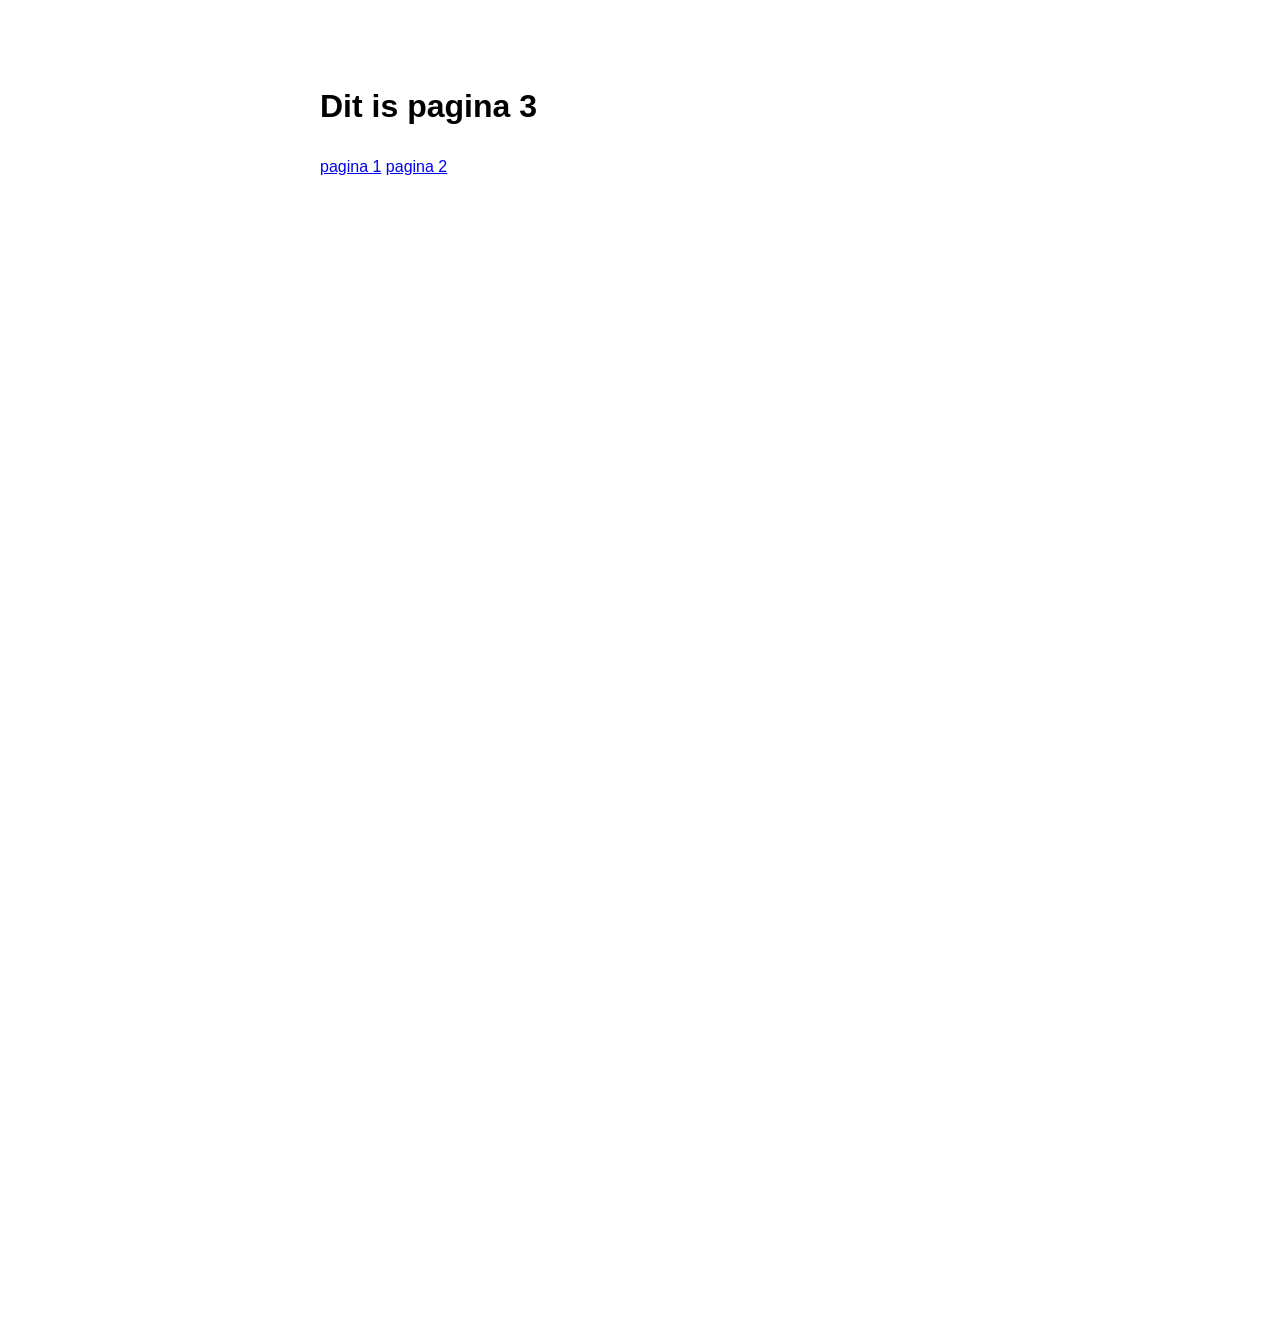
<file: temp2.html>
<!DOCTYPE html>
<html lang="nl">
<head>
<link rel="stylesheet" href="css.css" type="text/css">
   
    <title>Geometry dash</title>
</head>
<body>
	<div class="content">
    <h1>Dit is pagina 3</h1>
    <a href="temp.html">pagina 1</a>
	<a href="temp1.html">pagina 2</a>
</body>
</html>
</file>
<file: css.css>
body {
    margin-left: 300px;
    margin-right: 300px;
	background-image: url("https://images-wixmp-ed30a86b8c4ca887773594c2.wixmp.com/f/2f961ba4-4243-4889-928c-e7f4c2d38614/dggqyse-76b77fd2-a577-44f7-b3f4-151cdec2a610.png/v1/fill/w_952,h_704,q_80,strp/geometry_dash_background__free_to_use__by_greaterhtrae_dggqyse-fullview.jpg?token=eyJ0eXAiOiJKV1QiLCJhbGciOiJIUzI1NiJ9.[base64].dlgHwL0DlVTlpXN4jH30xvKJR3NCoBPbVv53pOE146s");
}
p {
    font-size: 20px;
}
.content {
    background-color: white;
    max-width: 1300px;
    margin: 40px auto;
    padding: 20px;
    border-radius: 10px;
	min-height: 1200px;
}
body {
  font-family: 'Inter', sans-serif;
  line-height: 1.6;

}
.links {
  position: fixed;
  top: 0;           
  width: 2000px;
  background-color: black;
  color: white;
  text-align: center;
  padding: 10px;
  z-index: 1000;    
}

.flt {
    float: right;         
    margin-left: 20px;   
    margin-bottom: 20px; 
	margin-top: -70px;
    border-radius: 10px;
}
.row-separator {
    clear: both;         
    padding: 20px 0;
	margin-left:45px;
    font-weight: bold;
    width: 100%;          
    display: block;
}
</file>
